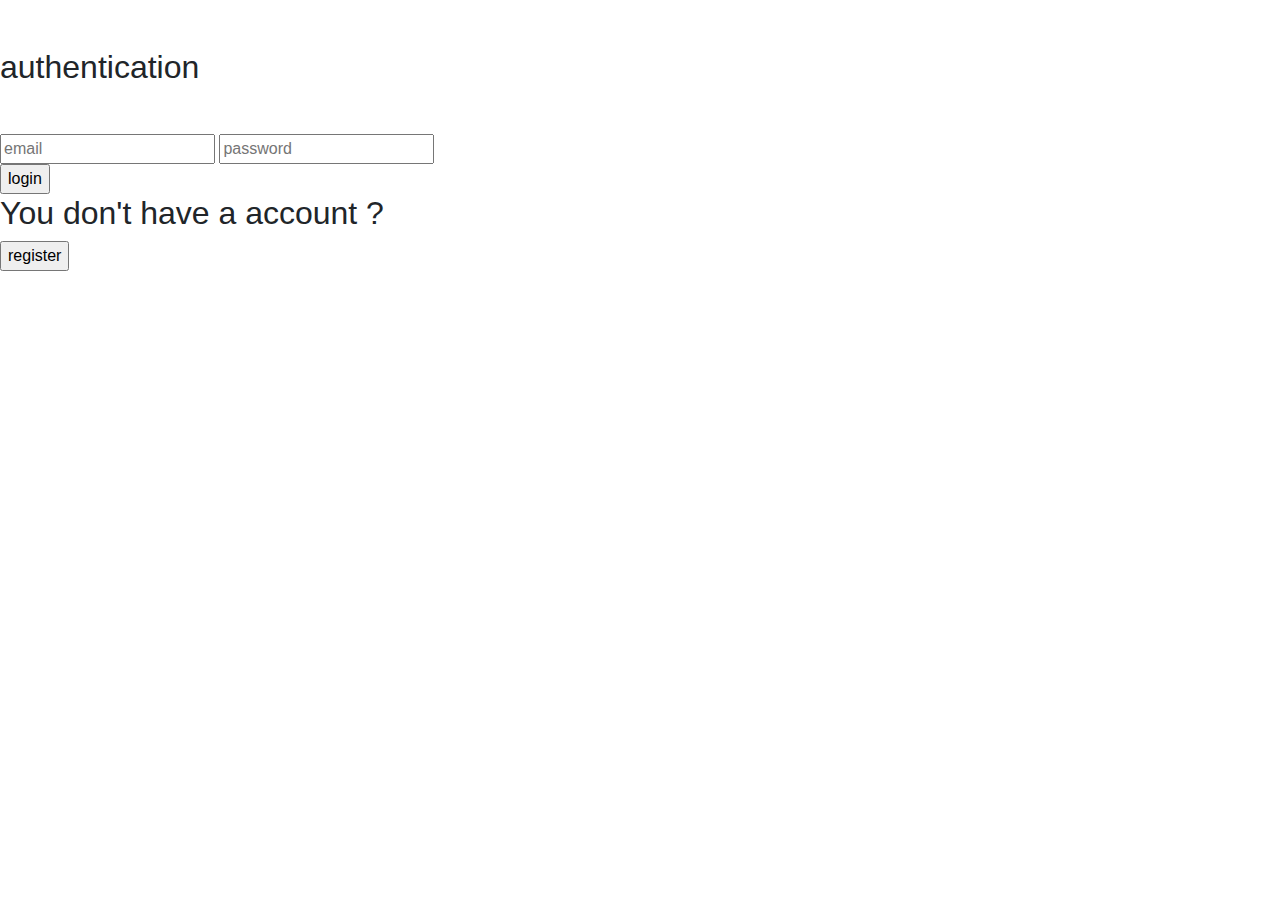
<file: src/main/resources/templates/index.html>
<!DOCTYPE html>
<html lang="en">

<head>

    <meta charset="utf-8">
    <meta name="viewport" content="width=device-width, initial-scale=1, shrink-to-fit=no">
    <meta name="description" content="">
    <meta name="author" content="">

    <link href="http://maxcdn.bootstrapcdn.com/bootstrap/4.0.0/css/bootstrap.min.css" rel="stylesheet" id="bootstrap-css">
    <script src="http://maxcdn.bootstrapcdn.com/bootstrap/4.0.0/js/bootstrap.min.js"></script>
    <script src="http://cdnjs.cloudflare.com/ajax/libs/jquery/3.2.1/jquery.min.js"></script>
    <title>Hi</title>

    <!-- jQuery -->
    <script src="https://ajax.googleapis.com/ajax/libs/jquery/3.5.1/jquery.min.js"></script>

    <link rel="stylesheet" type="text/css" th:href="@{/css/style.css}" >


</head>

<body>

<div class="wrapper fadeInDown zero-raduis">
    <div id="formContent">
        <!-- Tabs Titles -->

        <!-- Icon -->
        <div class="fadeIn first">
            <!-- <img src="http://danielzawadzki.com/codepen/01/icon.svg" id="icon" alt="User Icon" /> -->
            <h2 class="my-5">authentication</h2>
        </div>


        <!-- Login Form -->
        <form id="loginForm">
            <input type="email" id="email" class="fadeIn second zero-raduis" name="email" placeholder="email">
            <input type="text" id="password" class="fadeIn third zero-raduis" name="password" placeholder="password">
        </form>
            <input type="button" id="login" class="fadeIn fourth zero-raduis" value="login">
            <h2>You don't have a account ?</h2>
            <input type="button" onclick="location.href='/register'" class="fadeIn fourth zero-raduis pc" value="register">

    </div>
</div>


<script>
    $('#login').on('click', function(){
        var form = {
            email: $('#email').val(),
            password:  $('#password').val()
        };
        $.ajax({
            url: "/sign-in",
            type: "POST",
            data: JSON.stringify(form),
            contentType: "application/json; charset=utf-8;",
            dataType: "json",
            success:function (data) {
                if(data["responseCode"] == 1) {
                    alert("로그인 성공!");
                    localStorage.setItem('token', data["responseData"]["token"]);
                    window.location.href = "main";
                } else {
                    alert(data["responseData"])
                }
            }
        });
    });
</script>



</body>
</html>
</file>
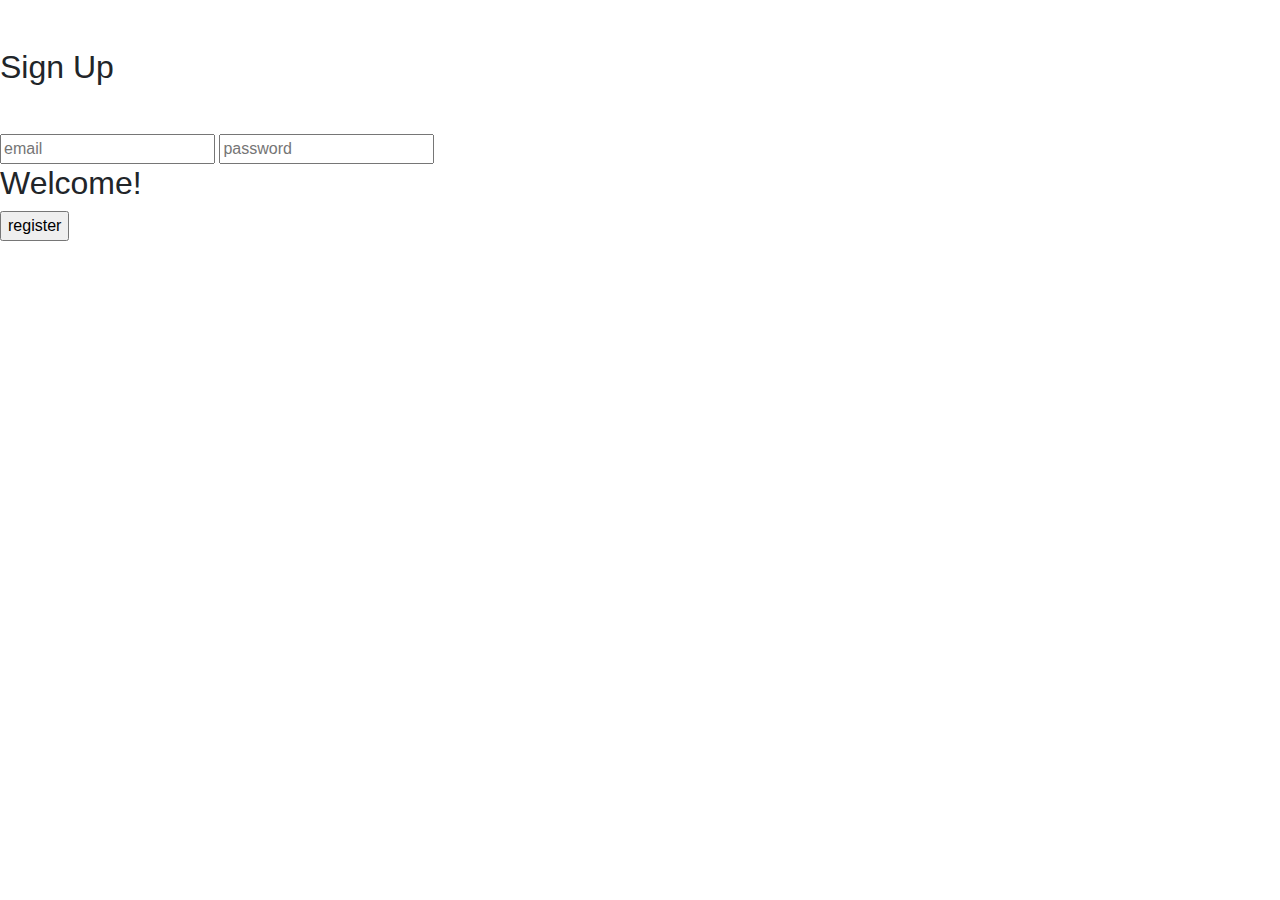
<file: src/main/resources/templates/register.html>
<!DOCTYPE html>
<html lang="en">

<head>

    <meta charset="utf-8">
    <meta name="viewport" content="width=device-width, initial-scale=1, shrink-to-fit=no">
    <meta name="description" content="">
    <meta name="author" content="">

    <link href="http://maxcdn.bootstrapcdn.com/bootstrap/4.0.0/css/bootstrap.min.css" rel="stylesheet" id="bootstrap-css">
    <script src="http://maxcdn.bootstrapcdn.com/bootstrap/4.0.0/js/bootstrap.min.js"></script>
    <script src="http://cdnjs.cloudflare.com/ajax/libs/jquery/3.2.1/jquery.min.js"></script>
    <title>Hi</title>

    <!-- jQuery -->
    <script src="https://ajax.googleapis.com/ajax/libs/jquery/3.5.1/jquery.min.js"></script>

    <link rel="stylesheet" type="text/css" th:href="@{/css/style.css}" >


</head>

<body>

<div class="wrapper fadeInDown zero-raduis">
    <div id="formContent">
        <!-- Tabs Titles -->

        <!-- Icon -->
        <div class="fadeIn first">
            <!-- <img src="http://danielzawadzki.com/codepen/01/icon.svg" id="icon" alt="User Icon" /> -->
            <h2 class="my-5">Sign Up</h2>
        </div>

        <!-- Login Form -->
        <form>
            <input type="email" id="email" class="fadeIn second zero-raduis" name="email" placeholder="email">
            <input type="text" id="password" class="fadeIn third zero-raduis" name="password" placeholder="password">
        </form>
            <h2>Welcome!</h2>
            <input type="button" id="register" class="fadeIn fourth zero-raduis pc" value="register">


    </div>
</div>

<script>
    $('#register').on('click', function(){
        var form = {
            email: $('#email').val(),
            password:  $('#password').val()
        };
        $.ajax({
            url: "/sign-up",
            type: "POST",
            data: JSON.stringify(form),
            contentType: "application/json; charset=utf-8;",
            dataType: "json",
            success:function (data) {
                if(data["responseCode"] == 1) {
                    alert("회원가입 성공!");
                    localStorage.setItem('token', data["responseData"]["token"]);
                    window.location.href = "/";
                } else {
                    alert(data["responseData"]);
                    window.location.href = "register"
                }
            }
        });
    });
</script>


</body>
</html>
</file>
